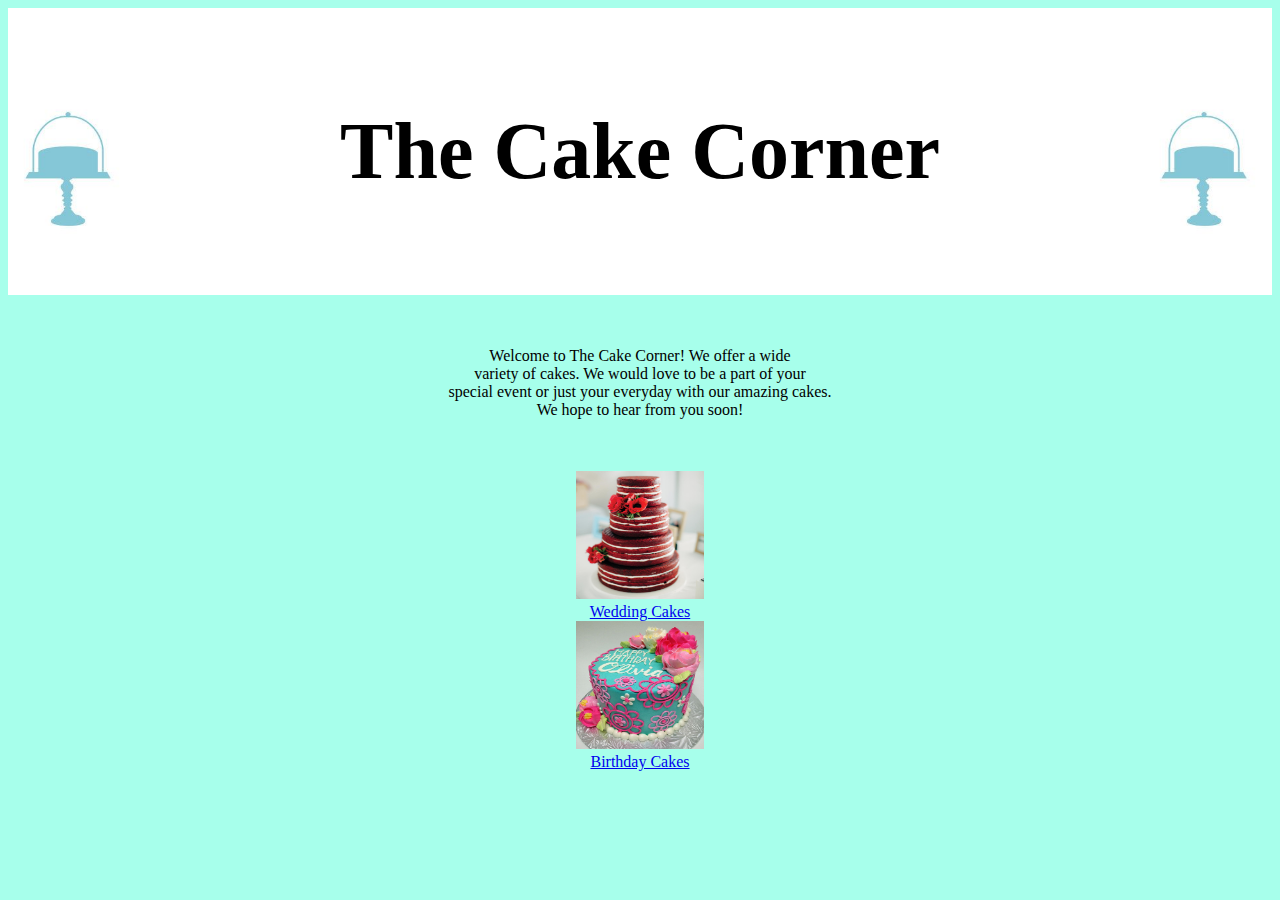
<file: index.htm>
<!DOCTYPE html>
<html lang="en">
<head>
  <div class=content; style="background-color:white;text-align: center">
    <title style = "text-align:center;">The Cake Corner</title>
    <br>
    <div class=content;>
      <img src="logo2.PNG" alt="HTML5 Icon" style="float:left;width:128px;height:128px;">
      <img src="logo2.PNG" alt="HTML5 Icon" style="float:right;width:128px;height:128px;">
      <p style="font-size: 500%;font-family: 'Segoe Script'"><b>The Cake Corner</b></p>
      <br>
    </div>
  </div>
  <style type="text/css">
        body {
      background-color: #a7ffeb;
    }
  </style>
</head>
  <meta charset=”UTF-8”>
<body>
<div style="text-align: center;">
<p>
    <br>
    <br>
  Welcome to The Cake Corner!  We offer a wide <br>
  variety of cakes.  We would love to be a part of your <br>
  special event or just your everyday with our amazing cakes.  <br>
  We hope to hear from you soon! <br>
</p>
    <br>
    <br>
  <a href = "wedding.html/">
    <img src="cake.jpg" alt="HTML5 Icon" style="width:128px;height:128px;">
    <div class="tooltip">Wedding Cakes
      <span class="Click here to checkout our wedding cakes."></span>
    </div>
  </a>
  <a href = "birthday.html">
    <img src="cake2.jpg" alt="HTML5 Icon" style="width:128px;height:128px;">
    <div class="tooltip">Birthday Cakes
      <span class="Click here to checkout our birthday cakes."></span>
    </div>
  </a>
</div>
</body>
</html>
</file>
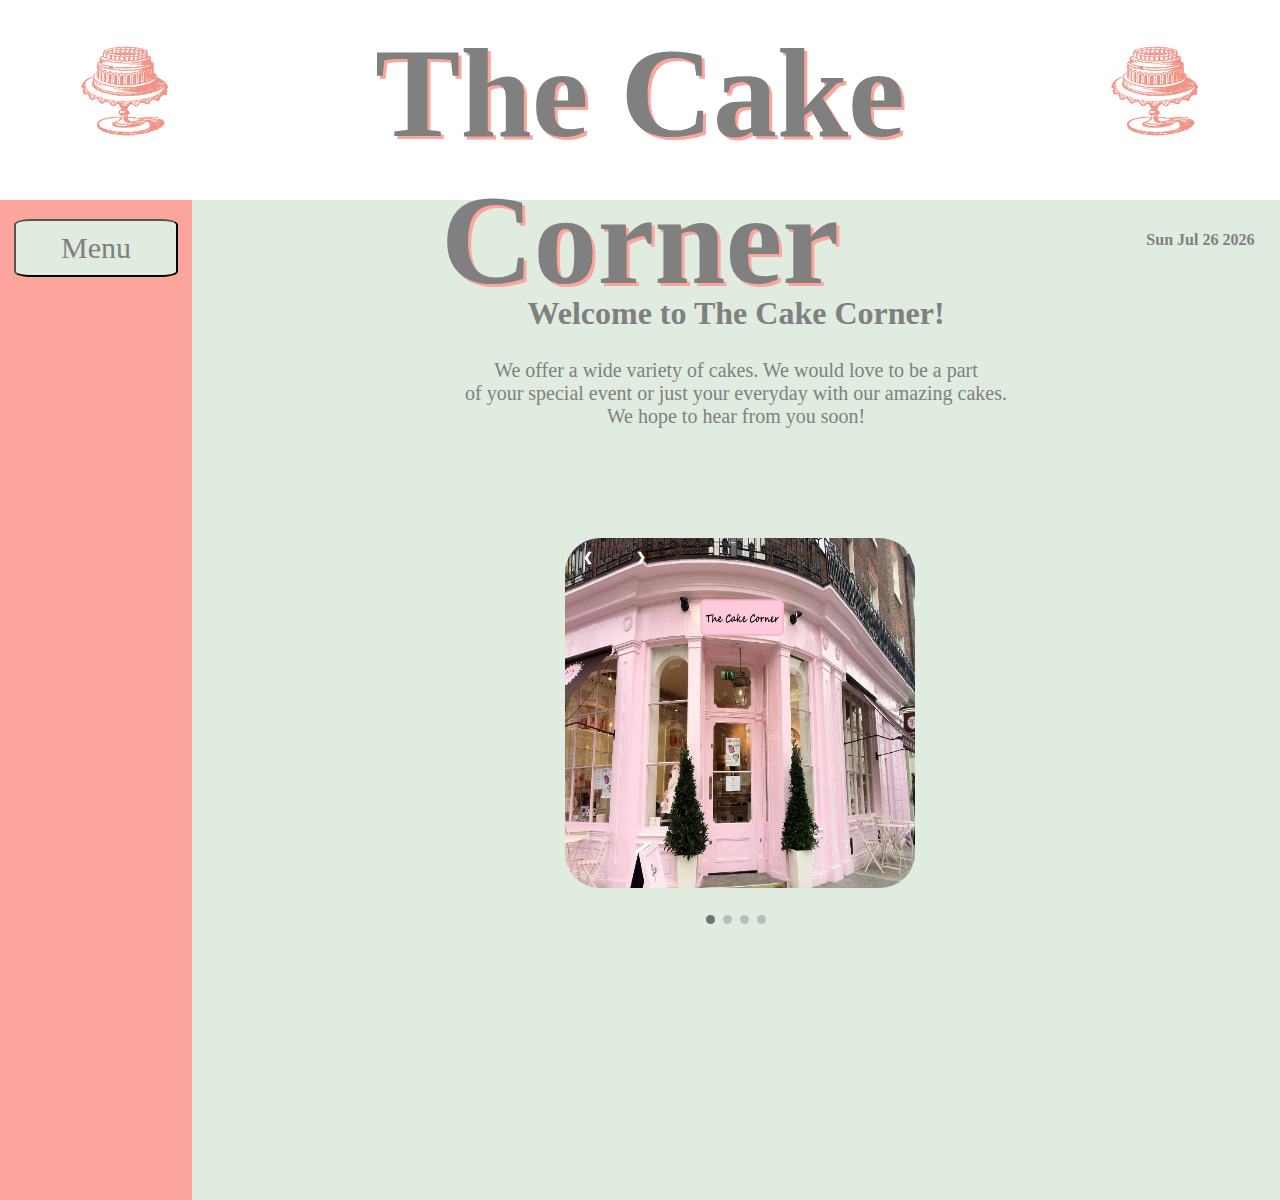
<file: index.html>
<!DOCTYPE html>
<html lang="en">
<head>
    <meta name="viewport" content="width=device-width, initial-scale=1">
    <script type="text/javascript" src="myScript.js"></script>
  <link rel="stylesheet" href="style.css" type="text/css">
    <div class="headcontainer">
        <title>The Cake Corner</title>
        <img src="newlogo.jpeg" alt="HTML5 Icon" style="float:left; margin-top:40px; margin-left:75px; width:100px;height:100px;">
        <img src="newlogo.jpeg" alt="HTML5 Icon" style="float:right; margin-top:40px; margin-right:75px; width:100px;height:100px;">
        <h1><b>
            The Cake Corner
        </b></h1>
    </div>
    <div class="dropdown w3-sidebar w3-bar-block w3-#fca59c" style="margin-left: 0; height: 100%">
            <button class="dropbtn">Menu</button>
            <div class="dropdown-content">
                <a href="birthday.html">Birthday Cakes</a>
                <a href="wedding.html">Wedding Cakes</a>
                <a href="contactus.html">Contact Us</a>
            </div>
        </div>
</head>
  <meta charset=”UTF-8”>
<body>
<div class="clear">
    <h4 id="demo"></h4>
    <script>
        var d = new Date();
        document.getElementById("demo").innerHTML = d.toDateString();
    </script>
    <h2>Welcome to The Cake Corner!</h2>
    <p>
        We offer a wide variety of cakes.  We would love to be a part<br>
        of your special event or just your everyday with our amazing cakes. <br>
        We hope to hear from you soon! <br>
</p>
</div>
<br>
<br>
<br>
<br>
<br>
    <div class="slideshow-container">
        <div class="mySlides" id="fade">
            <img src="storefront.jpg" style="width:350px; height: 350px;">
        </div>

        <div class="mySlides" id="fade">
            <img src="inside2.jpg" style="width:350px; height: 350px;">
        </div>

        <div class="mySlides" id="fade">
            <img src="cake2.jpg" style="width:350px; height: 350px;">
        </div>

        <div class="mySlides" id="fade">
            <img src="cake.jpg" style="width:350px; height: 350px;">
        </div>

        <a class="prev" onclick="plusSlides(-1)">&#10094;</a>
        <a class="next" onclick="plusSlides(1)">&#10095;</a>
    </div>
    <br>

    <div style="margin-left: 15%; text-align: center">
        <span class="dot" onclick="currentSlide(1)"></span>
        <span class="dot" onclick="currentSlide(2)"></span>
        <span class="dot" onclick="currentSlide(3)"></span>
        <span class="dot" onclick="currentSlide(4)"></span>
    </div>

    <script>
        var slideIndex = 1;
        showSlides(slideIndex);

        function plusSlides(n) {
            showSlides(slideIndex += n);
        }

        function currentSlide(n) {
            showSlides(slideIndex = n);
        }
        var slideIndex = 1;
        showSlides(slideIndex);

        function plusSlides(n) {
            showSlides(slideIndex += n);
        }

        function currentSlide(n) {
            showSlides(slideIndex = n);
        }

        function showSlides(n) {
            var i;
            var slides = document.getElementsByClassName("mySlides");
            var dots = document.getElementsByClassName("dot");
            if (n > slides.length) {slideIndex = 1}
            if (n < 1) {slideIndex = slides.length}
            for (i = 0; i < slides.length; i++) {
                slides[i].style.display = "none";
            }
            for (i = 0; i < dots.length; i++) {
                dots[i].className = dots[i].className.replace(" active", "");
            }
            slides[slideIndex-1].style.display = "block";
            dots[slideIndex-1].className += " active";
        }
    </script>

    <br>
    <br>
    <br>
    <br>
    </div>
</body>
</html>
</file>
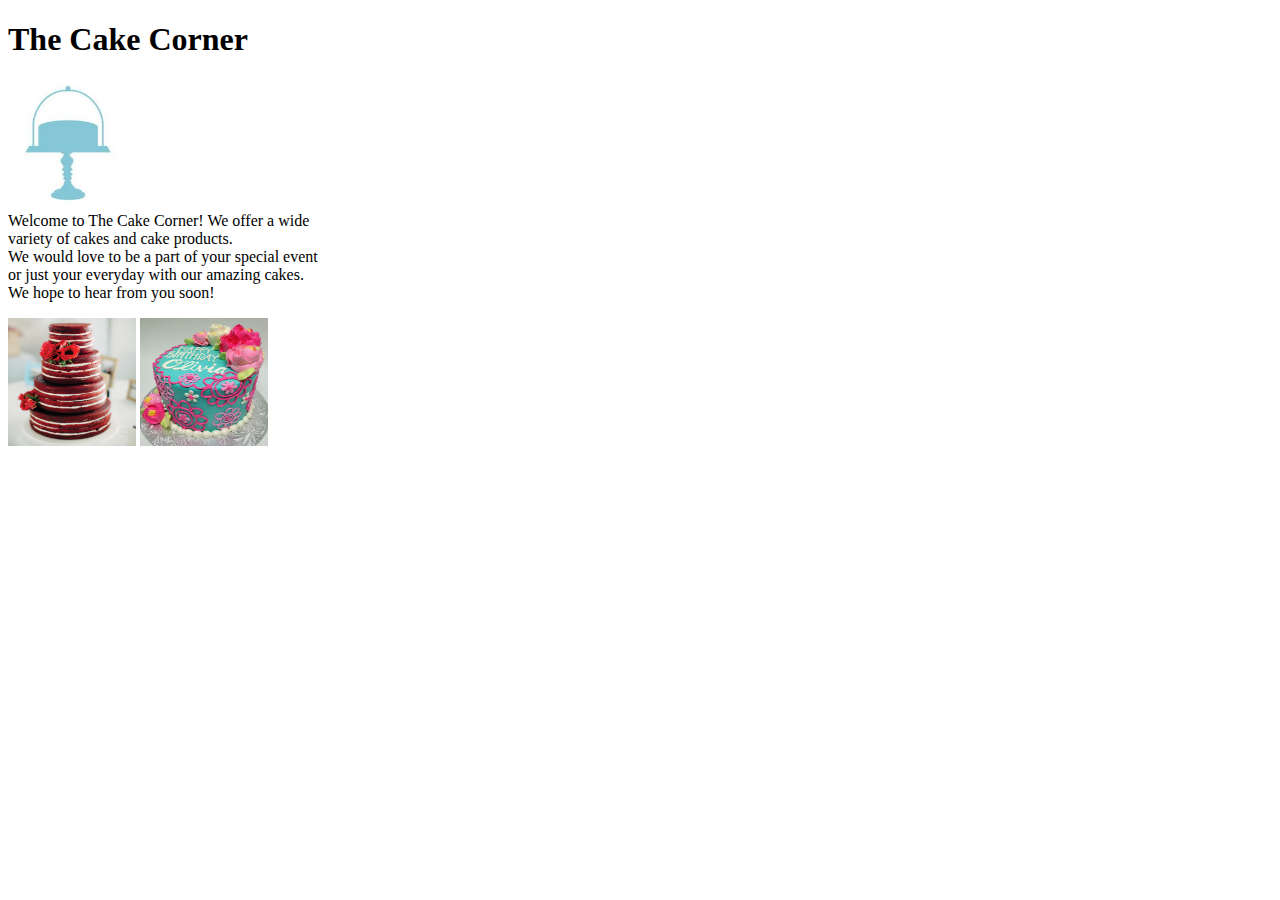
<file: assignment131pic2.htm>
<!DOCTYPE html>
<html lang="en">
  <head>
  <title>The Cake Corner</title>
  </head>
<body>
<h1>The Cake Corner</h1>
<p>
  <img src="logo2.PNG" alt="HTML5 Icon" style="width:128px;height:128px;"> <br>
  Welcome to The Cake Corner!  We offer a wide <br>
  variety of cakes and cake products. <br>
  We would love to be a part of your special event <br>
  or just your everyday with our amazing cakes.  <br>
  We hope to hear from you soon!
</p>
<img src="cake.jpg" alt="HTML5 Icon" style="width:128px;height:128px;">
<img src="cake2.jpg" alt="HTML5 Icon" style="width:128px;height:128px;">
</body>
</html>
</file>
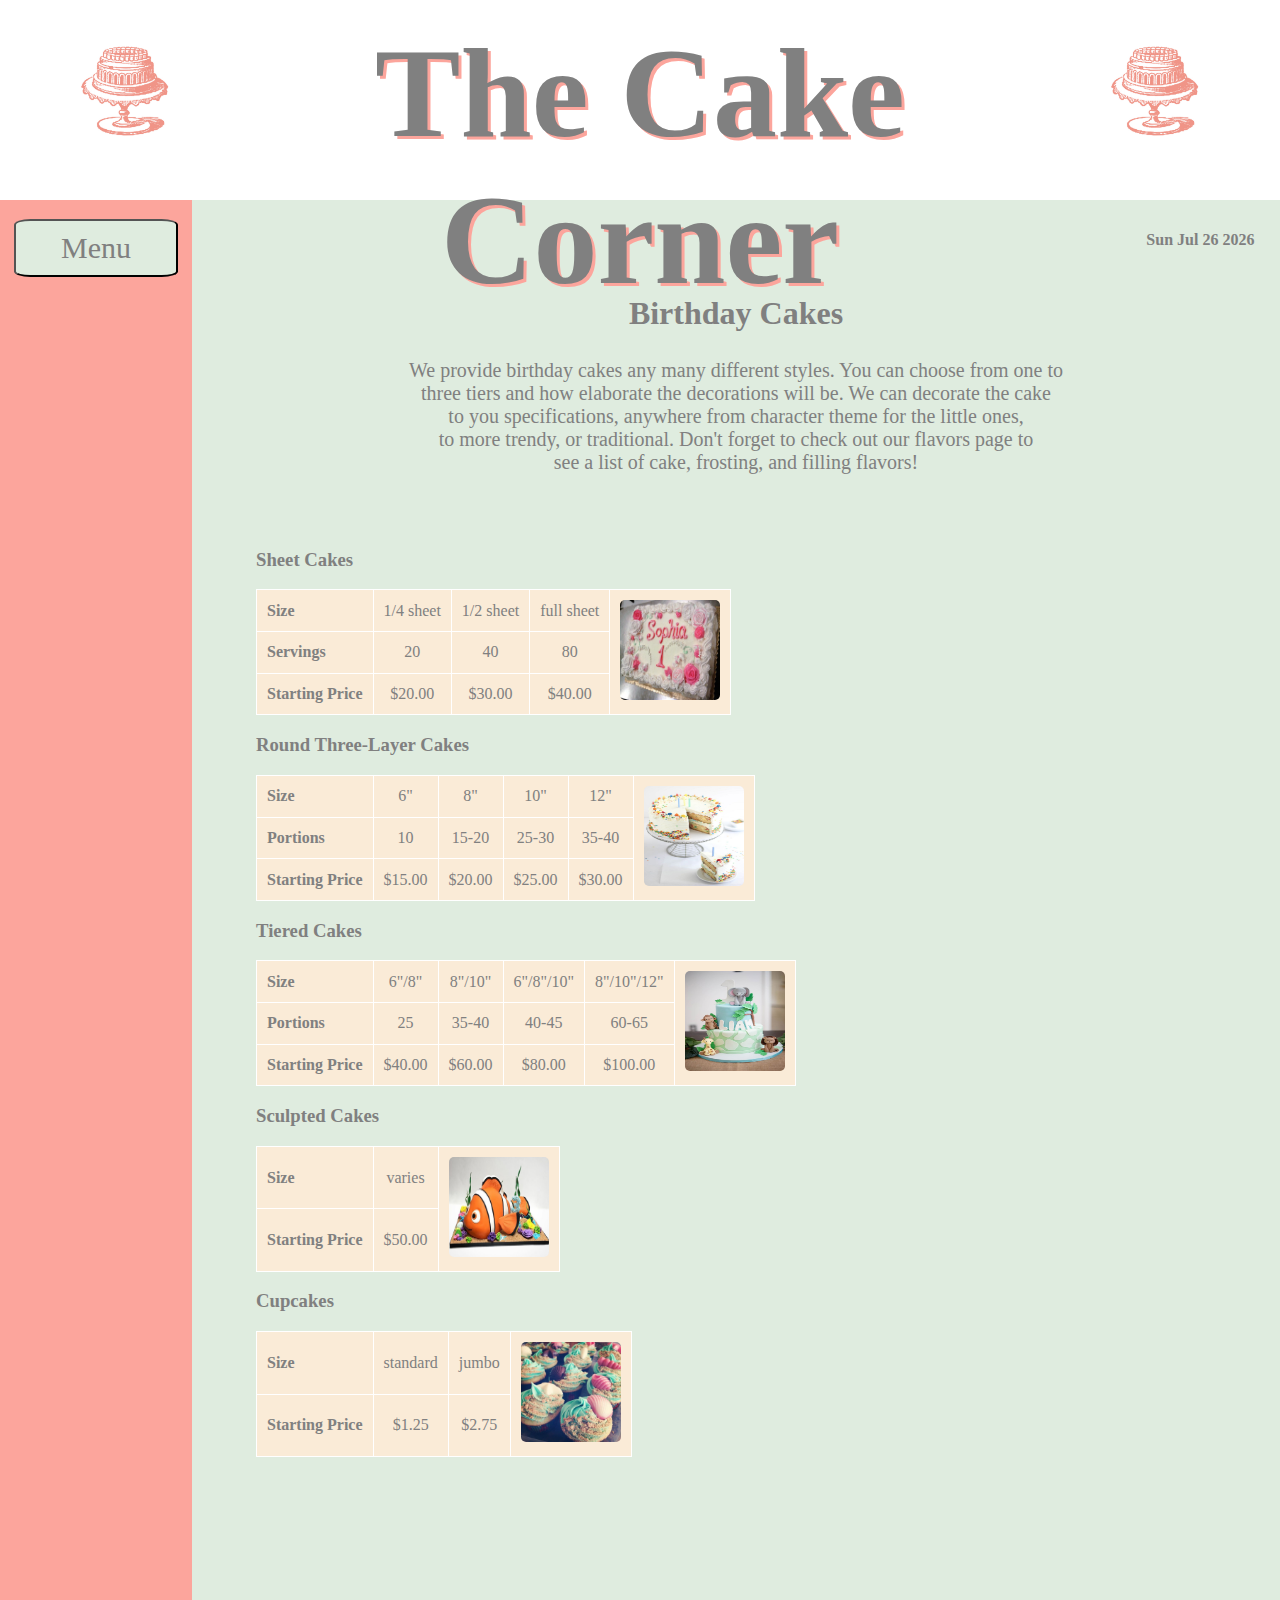
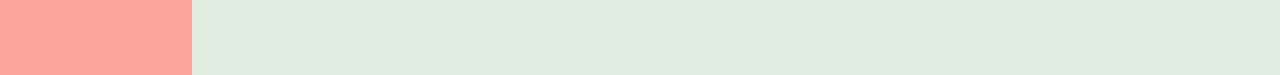
<file: birthday.html>
<!DOCTYPE html>
<html lang="en">
<head>
    <link rel="stylesheet" href="style.css" type="text/css">
    <div class="headcontainer">
        <title>The Cake Corner</title>
        <img src="newlogo.jpeg" alt="HTML5 Icon" style="float:left; margin-top:40px; margin-left:75px; width:100px;height:100px;">
        <img src="newlogo.jpeg" alt="HTML5 Icon" style="float:right; margin-top:40px; margin-right:75px; width:100px;height:100px;">
        <h1><b>
            The Cake Corner
        </b></h1>
        </div>
    <div class="dropdown w3-sidebar w3-bar-block" style="margin-left: 0; height: 100%">
        <button class="dropbtn">Menu</button>
        <div class="dropdown-content">
            <a href="index.html">Home</a>
            <a href="wedding.html">Wedding Cakes</a>
            <a href="contactus.html">Contact Us</a>
        </div>
    </div>
    <script src="myScript.js"></script>
</head>
<meta charset=”UTF-8”>
<body>
<div class="content">
    <h4 id="demo"></h4>
    <script>
        var d = new Date();
        document.getElementById("demo").innerHTML = d.toDateString();
    </script>
    <h2> Birthday Cakes </h2>
    <p>
    We provide birthday cakes any many different styles.  You can choose from one to  <br>
    three tiers and how elaborate the decorations will be.  We can decorate the cake <br>
    to you specifications, anywhere from character theme for the little ones,  <br>
    to more trendy, or traditional.  Don't forget to check out our flavors page to <br>
    see a list of cake, frosting, and filling flavors!  <br>
</p>
<br>
<br>
    <table>
        <script src="myScript.js"></script>
        <h3> Sheet Cakes </h3>
        <tr>
            <th> Size</th>
            <td> 1/4 sheet</td>
            <td> 1/2 sheet</td>
            <td> full sheet</td>
            <td rowspan="3"><img id="bdaysheet" class="bdayModal" src="bdaysheet.jpg" alt="Sheet Cake"style="width:100px;height:100px;"></td>
        </tr>
        <tr>
            <th> Servings</th>
            <td> 20</td>
            <td> 40</td>
            <td> 80</td>
        </tr>
        <tr>
            <th> Starting Price</th>
            <td> $20.00</td>
            <td> $30.00</td>
            <td> $40.00</td>
        </tr>
        <table/>
        <table>
        <h3> Round Three-Layer Cakes </h3>
        <tr>
            <th> Size</th>
            <td> 6"</td>
            <td> 8"</td>
            <td> 10"</td>
            <td> 12"</td>
            <td rowspan="3"><img id="bdaylayer" class="bdayModal" src="bdaylayer.jpg" alt="Round Cake" style="width:100px;height:100px;"></td>
        </tr>
        <tr>
            <th> Portions</th>
            <td> 10</td>
            <td> 15-20</td>
            <td> 25-30</td>
            <td> 35-40</td>
        </tr>
        <tr>
            <th> Starting Price</th>
            <td> $15.00</td>
            <td> $20.00</td>
            <td> $25.00</td>
            <td> $30.00</td>
        </tr>
    </table>
    <table>
           <h3> Tiered Cakes  </h3>
            <tr>
                <th> Size </th>
                <td> 6"/8" </td>
                <td> 8"/10" </td>
                <td> 6"/8"/10" </td>
                <td> 8"/10"/12" </td>
                <td rowspan="3"><img id="bdaytier" class="bdayModal" src="bdaytier.jpg" alt="Tiered Cake" style="95px;width:100px;height:100px;"></td>
            </tr>
            <tr>
                <th> Portions </th>
                <td> 25 </td>
                <td> 35-40 </td>
                <td> 40-45 </td>
                <td> 60-65 </td>
            </tr>
            <tr>
                <th> Starting Price </th>
                <td> $40.00 </td>
                <td> $60.00 </td>
                <td> $80.00 </td>
                <td> $100.00 </td>
            </tr>
        </table>
            <table>
                <h3> Sculpted Cakes </h3>
                <tr>
                    <th> Size </th>
                    <td> varies </td>
                    <td rowspan="2"><img id="bdaysculpt" class="bdayModal" src="bdaysculpt.jpg" alt="Sculpted Cake" style="width:100px;height:100px;"></td>
                </tr>
                <tr>
                    <th> Starting Price </th>
                    <td> $50.00 </td>
                </tr>
            </table>
                <table>
                    <h3> Cupcakes </h3>
                    <tr>
                        <th> Size </th>
                        <td> standard </td>
                        <td> jumbo </td>
                        <td rowspan="3"><img id="bdaycupcake" class="bdayModal" src="bdaycupcake.jpg" alt="Cupcake" style= "width:100px;height:100px;"></td>
                    </tr>
                    <tr>
                        <th> Starting Price </th>
                        <td> $1.25 </td>
                        <td> $2.75 </td>
                    </tr>
                </table>

        <div id="myModal" class="modal">
            <span class="close"onclick="document.getElementById('myModal').style.display='none'">&times;</span>
            <img class="modal-content" id="img01">
            <div id="caption"></div>
        </div>
        <br>
        <script>// Get the modal
        var modal = document.getElementById('myModal');

        // Get the image and insert it inside the modal - use its "alt" text as a caption
        var img1 = document.getElementById('bdaysheet');
        var img2 = document.getElementById('bdaylayer');
        var img3 = document.getElementById('bdaytier');
        var img4 = document.getElementById('bdaysculpt');
        var img5 = document.getElementById('bdaycupcake');
        var modalImg = document.getElementById("img01");
        var captionText = document.getElementById("caption");

        img1.onclick = function(){
            modal.style.display = "block";
            modalImg.src = this.src;
            modalImg.alt = this.alt;
            captionText1.innerHTML = this.alt;
        }

        img2.onclick = function(){
            modal.style.display = "block";
            modalImg.src = this.src;
            modalImg.alt = this.alt;
            captionText.innerHTML = this.alt;
        }

        img3.onclick = function(){
            modal.style.display = "block";
            modalImg.src = this.src;
            modalImg.alt = this.alt;
            captionText.innerHTML = this.alt;
        }

        img4.onclick = function(){
            modal.style.display = "block";
            modalImg.src = this.src;
            modalImg.alt = this.alt;
            captionText.innerHTML = this.alt;
        }

        img5.onclick = function(){
            modal.style.display = "block";
            modalImg.src = this.src;
            modalImg.alt = this.alt;
            captionText.innerHTML = this.alt;
        }

        // Get the <span> element that closes the modal
        var span = document.getElementsByClassName("close")[0];

        // When the user clicks on <span> (x), close the modal
        span.onclick = function() {
            modal.style.display = "none";
        }
        </script>
</body>
</html>
</file>
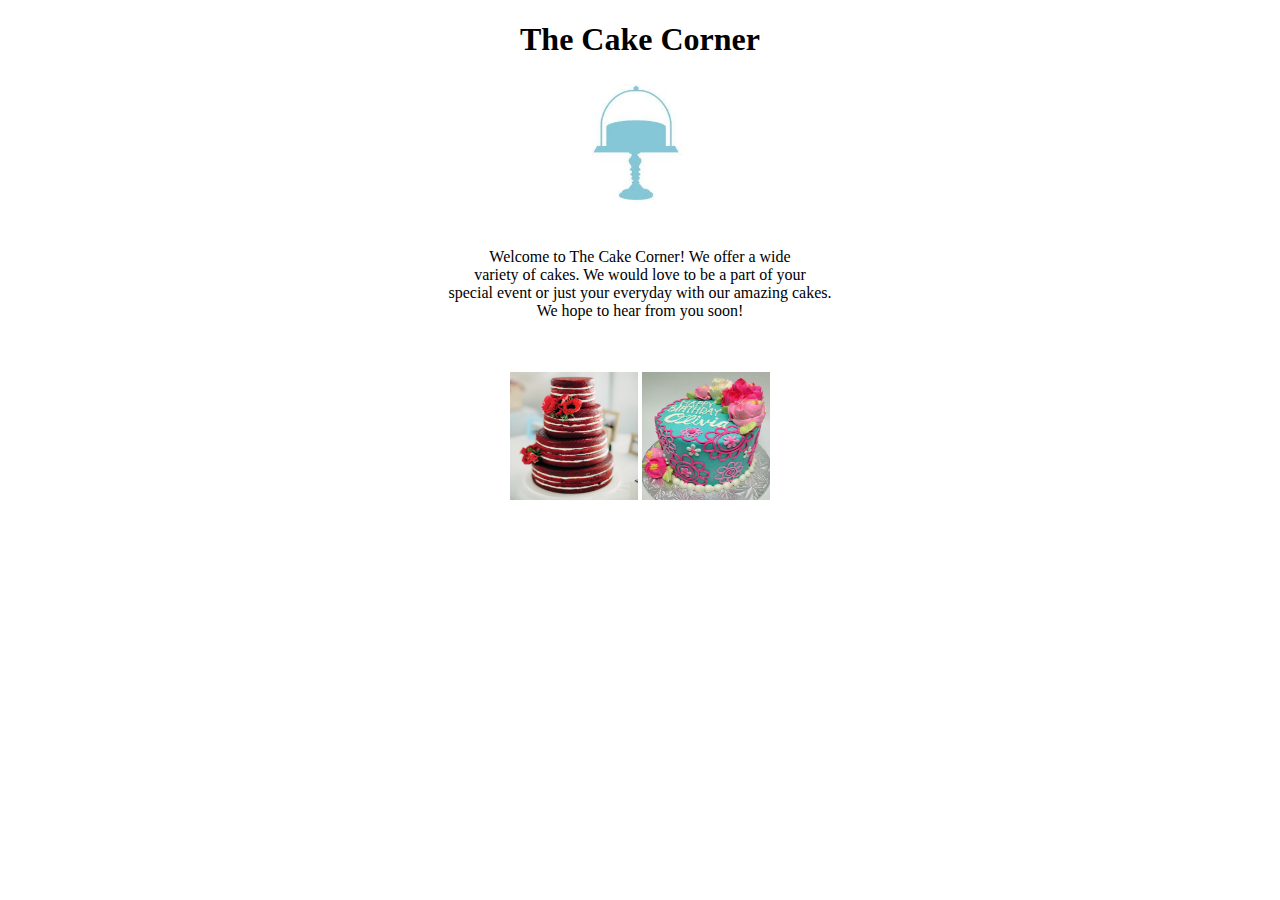
<file: centered.htm>
<!DOCTYPE html>
<html lang="en">
  <head>
  <title>The Cake Corner</title>
  </head>
<body>
<div style="text-align: center;">
<h1>The Cake Corner</h1>
<p>
  <img src="logo2.PNG" alt="HTML5 Icon" style="width:128px;height:128px;"> <br>
    <br>
    <br>
  Welcome to The Cake Corner!  We offer a wide <br>
  variety of cakes.  We would love to be a part of your <br>
  special event or just your everyday with our amazing cakes.  <br>
  We hope to hear from you soon! <br>
</p>
    <br>
    <br>
<img src="cake.jpg" alt="HTML5 Icon" style="width:128px;height:128px;">
<img src="cake2.jpg" alt="HTML5 Icon" style="width:128px;height:128px;">
</div>
</body>
</html>
</file>
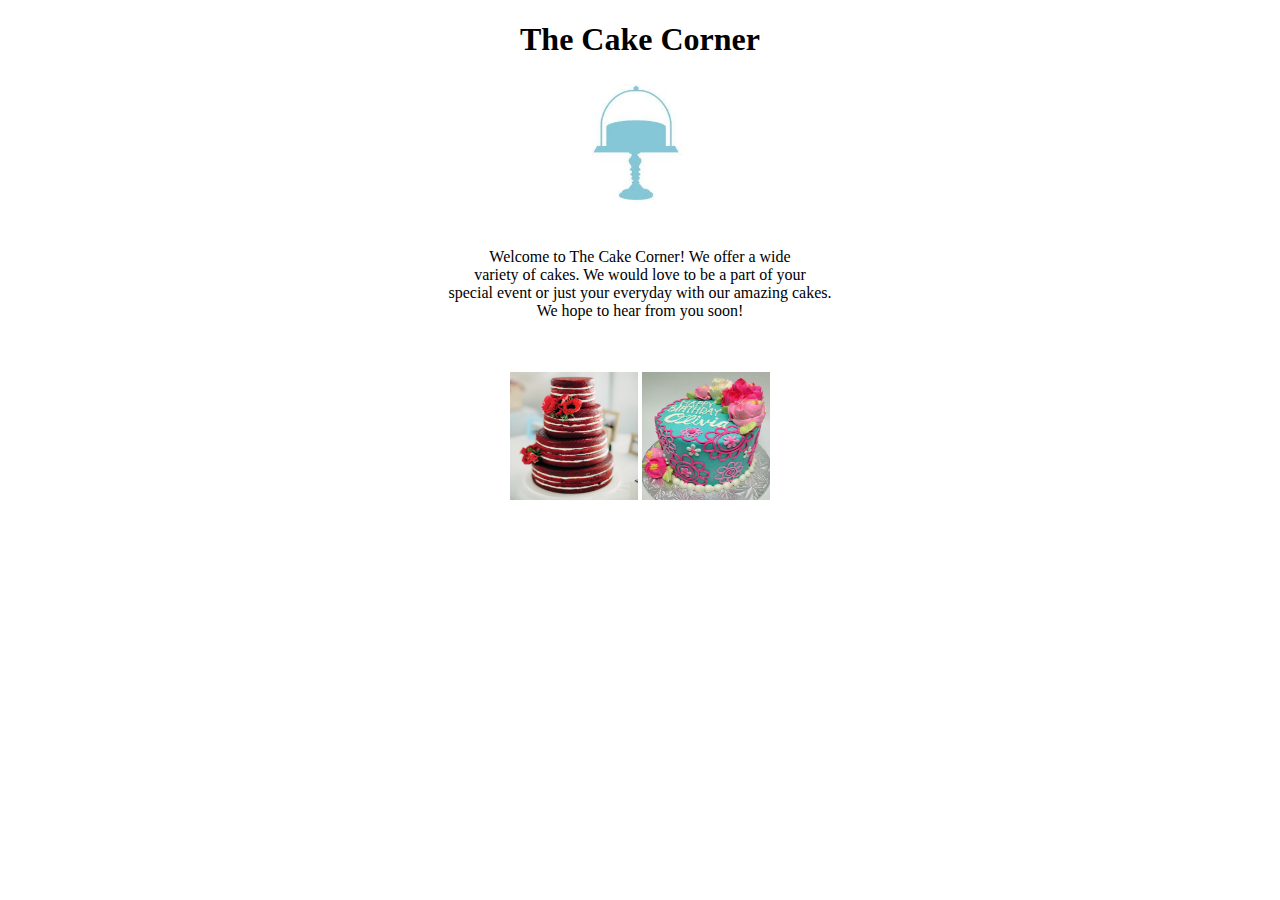
<file: charset.htm>
<!DOCTYPE html>
<html lang="en">
  <head>
  <title>The Cake Corner</title>
  </head>
  <meta charset=”UTF-8”>
<body>
<div style="text-align: center;">
<h1>The Cake Corner</h1>
<p>
  <img src="logo2.PNG" alt="HTML5 Icon" style="width:128px;height:128px;"> <br>
    <br>
    <br>
  Welcome to The Cake Corner!  We offer a wide <br>
  variety of cakes.  We would love to be a part of your <br>
  special event or just your everyday with our amazing cakes.  <br>
  We hope to hear from you soon! <br>
</p>
    <br>
    <br>
<img src="cake.jpg" alt="HTML5 Icon" style="width:128px;height:128px;">
<img src="cake2.jpg" alt="HTML5 Icon" style="width:128px;height:128px;">
</div>
</body>
</html>
</file>
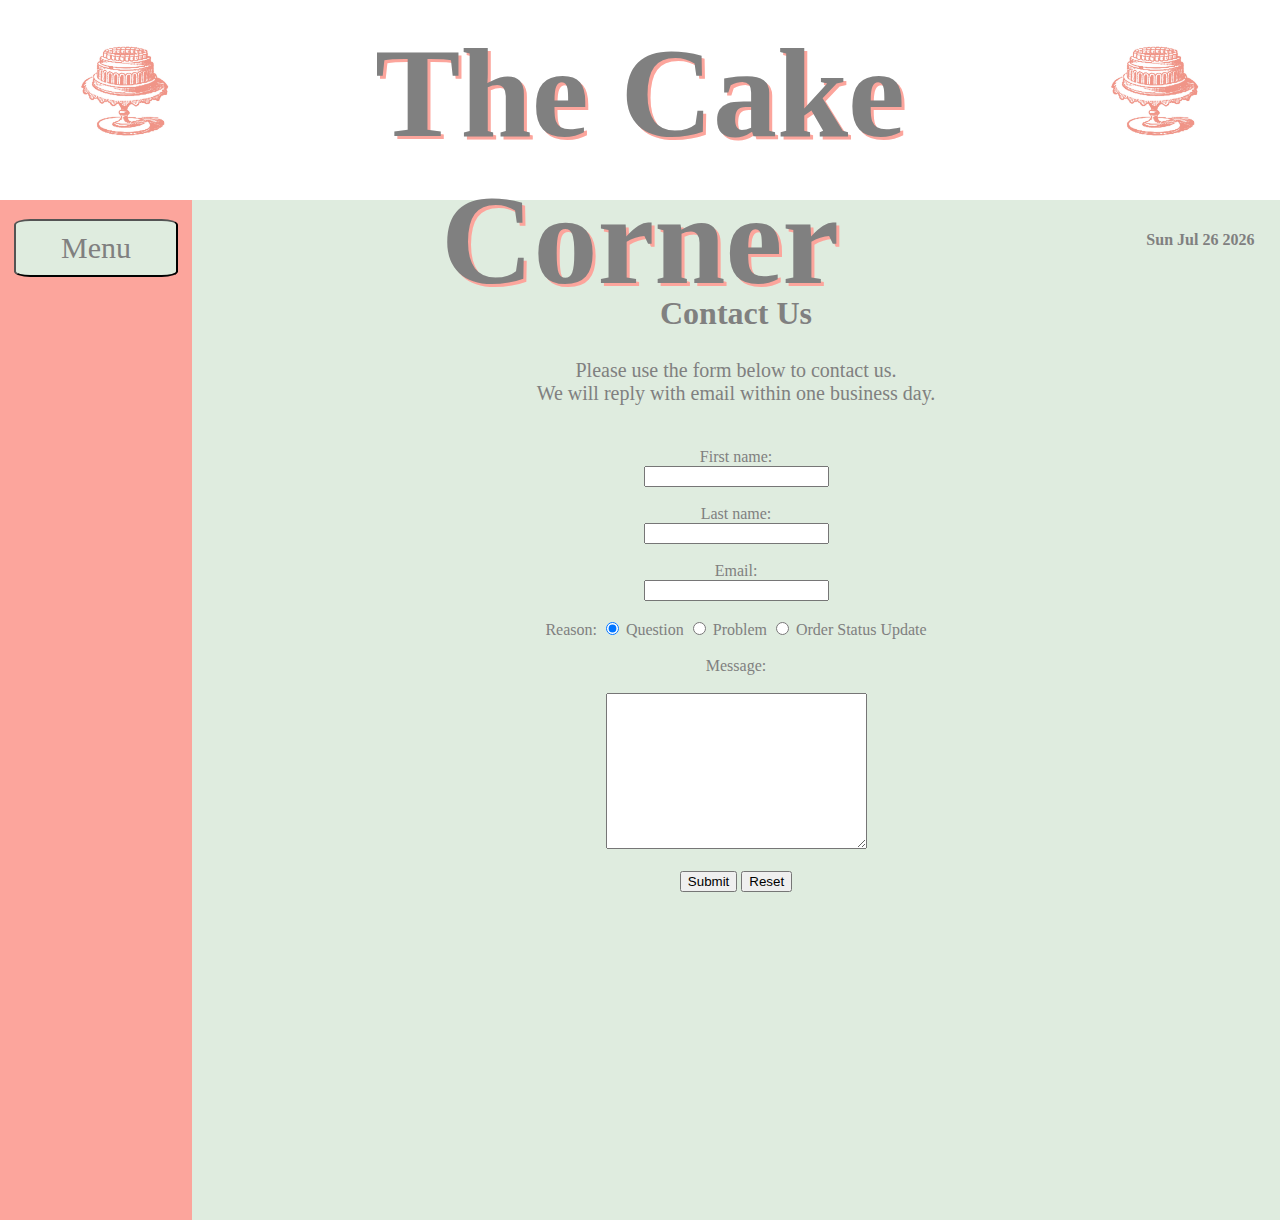
<file: contactus.html>
<!DOCTYPE html>
<html lang="en">
<head>
    <link rel="stylesheet" href="style.css" type="text/css">
    <div class="headcontainer">
        <title>The Cake Corner</title>
        <img src="newlogo.jpeg" alt="HTML5 Icon" style="float:left; margin-top:40px; margin-left:75px; width:100px;height:100px;">
        <img src="newlogo.jpeg" alt="HTML5 Icon" style="float:right; margin-top:40px; margin-right:75px; width:100px;height:100px;">
        <h1><b>
            The Cake Corner
        </b></h1>
    </div>
    <div class="dropdown w3-sidebar w3-bar-block w3-#fca59c" style="margin-left: 0; height: 100%">
    <button class="dropbtn">Menu</button>
        <div class="dropdown-content">
            <a href="index.html">Home</a>
            <a href="birthday.html">Birthday Cakes</a>
            <a href="wedding.html">Wedding Cakes</a>
        </div>
    </div>
</head>
<meta charset=”UTF-8”>
<body>
<div class="clear">
    <h4 id="demo"></h4>
    <script>
        var d = new Date();
        document.getElementById("demo").innerHTML = d.toDateString();
    </script>
    <h2> Contact Us </h2>
        <p>Please use the form below to contact us.<br>  We will reply with email within one business day.<br><br>
    <form name="myForm" action="/action_page_post.php" onsubmit="return validateForm()" method="post">
        First name:<br>
        <input type="text" name="firstname"><br><br>
        Last name:<br>
        <input type="text" name="lastname"><br><br>
        Email:<br>
        <input type="text" name="email"><br><br>
        Reason:
        <input type="radio" name="reason" value="question" checked> Question
        <input type="radio" name="reason" value="problem"> Problem
        <input type="radio" name="reason" value="order"> Order Status Update<br><br>
        Message:<br><br>
        <textarea name="message" rows="10" cols="30"></textarea>
            <br><br>
        <button type="submit" value="Submit">Submit</button>
        <button type="reset" value="Reset">Reset</button>
    </form>
        </p>
    </div>
<br>
<br>
<br>
<br>
<br>
<br>
</body>
</html>
</file>
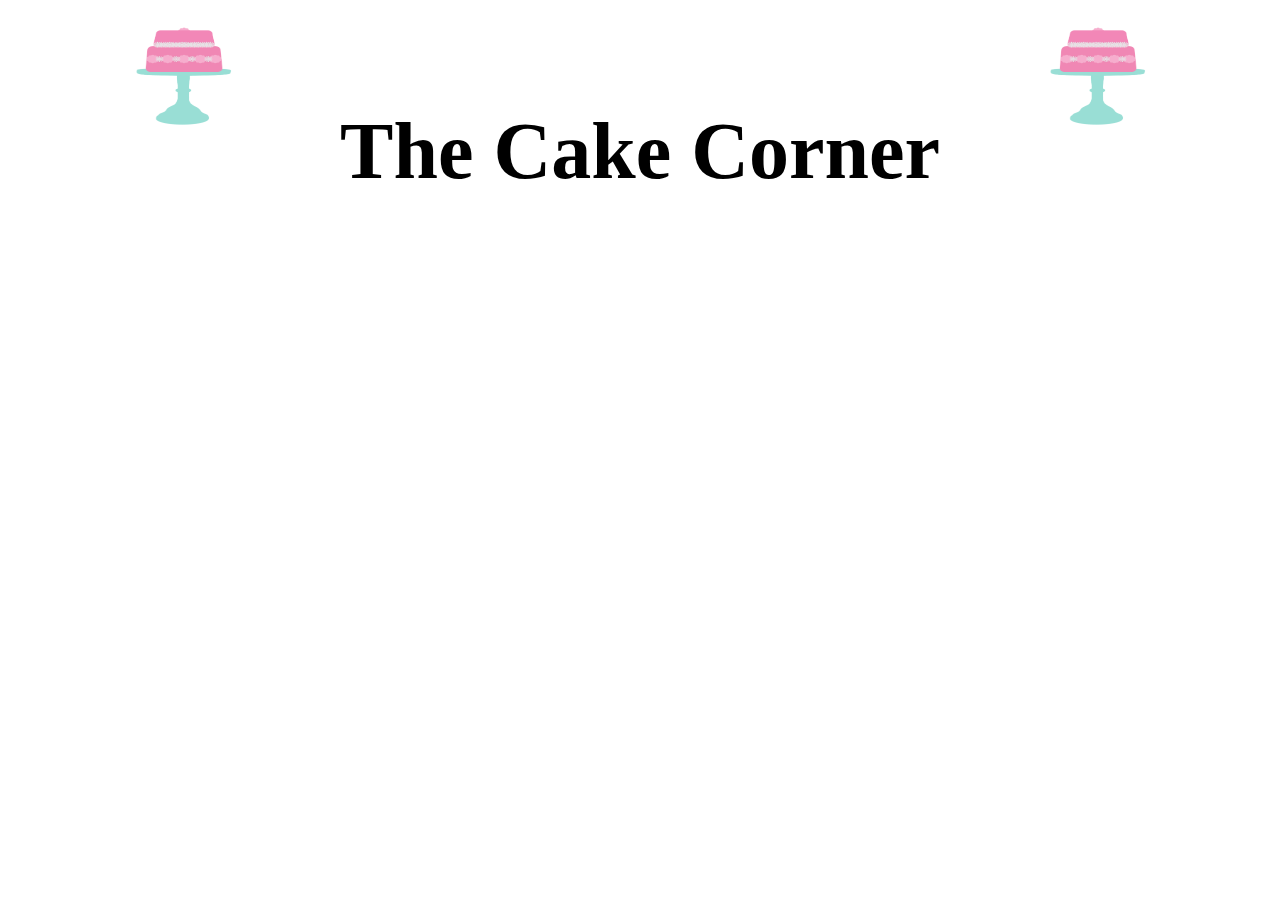
<file: css.html>
<!DOCTYPE html>
<html lang="en">
<head>
    <meta charset="UTF-8">
    <div style="background-color:white;text-align: center">
    <title style = "text-align:center;">The Cake Corner</title>
    <br>
    <img src="logoyo.png" alt="HTML5 Icon" style="float:left; margin-left: 125px; width:100px;height:100px;">
    <img src="logoyo.png" alt="HTML5 Icon" style="float:right; margin-right: 125px; width:100px;height:100px;">
    <p style="font-size: 500%;font-family: 'Segoe Script';font-varient: small-caps;"><b>The Cake Corner</b></p>
    <br>
</div>
</head>
<body>
<style type="text/css">
<p style="font-family: 'Segoe Script'"></p>
    body {
        background-color: #a7ffeb;style="text-align: center
    }
    a:link, a:visited {
        background-color: 	#FFB6C1;
        color: white;
        padding: 15px 30px;
        text-align: center;
        text-decoration: none;
        display: inline-block;
    }
    a:hover, a:active {
        background-color: 	#FF00FF;
    }
    table, th, td {
        border: 1px solid black;
        border-collapse: collapse;
        background-color: #ffe4e1;
        padding: 5px;
        margin-left: 95px;
    }
    th {
        text-align: left;
    }
    td {
        text-align: center;
    }
</style>
</body>
</html>
</file>
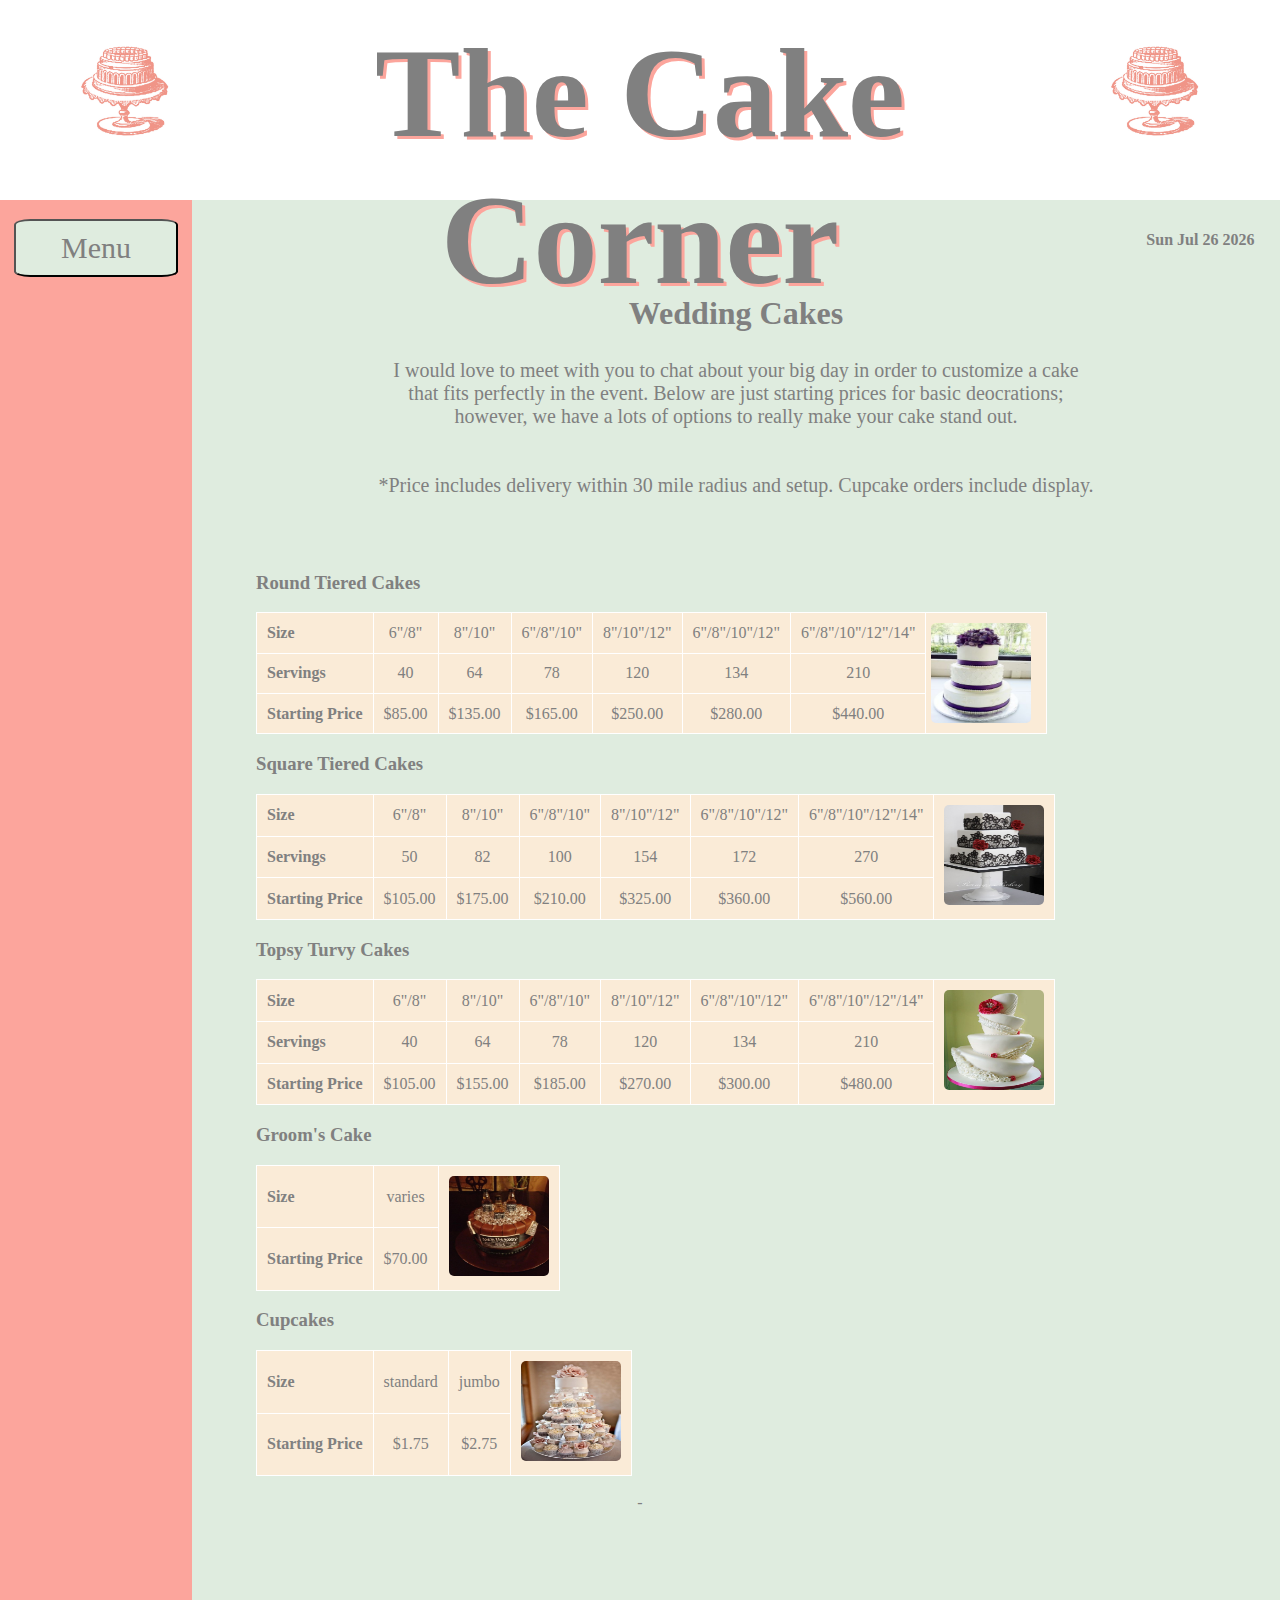
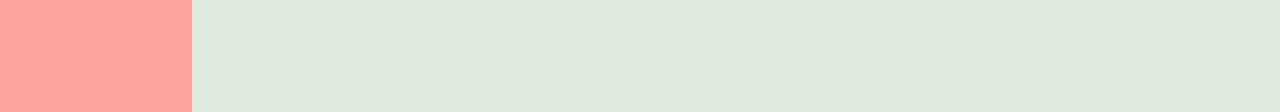
<file: wedding.html>
<!DOCTYPE html>
<html lang="en">
<head>
    <script type="text/javascript" src="myScript.js"></script>
    <link rel="stylesheet" href="style.css" type="text/css">
    <div class="headcontainer">
        <title>The Cake Corner</title>
        <img src="newlogo.jpeg" alt="HTML5 Icon" style="float:left; margin-top:40px; margin-left:75px; width:100px;height:100px;">
        <img src="newlogo.jpeg" alt="HTML5 Icon" style="float:right; margin-top:40px; margin-right:75px; width:100px;height:100px;">
        <h1><b>
            The Cake Corner
        </b></h1>
    </div>
    <div class="dropdown w3-sidebar w3-bar-block" style="margin-left: 0; height: 100%">
    <button class="dropbtn">Menu</button>
        <div class="dropdown-content">
            <a href="index.html">Home</a>
            <a href="birthday.html">Birthday Cakes</a>
            <a href="contactus.html">Contact Us</a>
        </div>
    </div>
</head>
<meta charset=”UTF-8”>
<body>
<div class="clear">
    <h4 id="demo"></h4>
    <script>
        var d = new Date();
        document.getElementById("demo").innerHTML = d.toDateString();
    </script>
<h2> Wedding Cakes </h2>
<p>
    I would love to meet with you to chat about your big day in order to customize a cake <br>
    that fits perfectly in the event.  Below are just starting prices for basic deocrations; <br>
    however, we have a lots of options to really make your cake stand out.  <br>
    <br>
    <br>
    *Price includes delivery within 30 mile radius and setup.  Cupcake orders include display.  <br>
</p>
    </div>
<br>
<br>
<table>
        <h3> Round Tiered Cakes </h3>
           <tr>
        <th> Size </th>
        <td> 6"/8" </td>
        <td> 8"/10" </td>
        <td> 6"/8"/10" </td>
        <td> 8"/10"/12" </td>
        <td> 6"/8"/10"/12" </td>
        <td> 6"/8"/10"/12"/14" </td>
        <td rowspan="3"><img id="wedround" class="wedModal" src="roundwedding.jpg" alt="Round Tiered Cake" style="float:right; margin-right: 5%; width:100px;height:100px;"></td>
    <tr>
        <th> Servings </th>
        <td> 40 </td>
        <td> 64 </td>
        <td> 78 </td>
        <td> 120 </td>
        <td> 134 </td>
        <td> 210 </td>
    </tr>
    <tr>
        <th> Starting Price </th>
        <td> $85.00 </td>
        <td> $135.00 </td>
        <td> $165.00 </td>
        <td> $250.00 </td>
        <td> $280.00 </td>
        <td> $440.00 </td>
    </tr>
</table>
<table>
    <h3> Square Tiered Cakes </h3>
    <tr>
        <th> Size </th>
        <td> 6"/8" </td>
        <td> 8"/10" </td>
        <td> 6"/8"/10" </td>
        <td> 8"/10"/12" </td>
        <td> 6"/8"/10"/12" </td>
        <td> 6"/8"/10"/12"/14" </td>
        <td rowspan="3"><img id="wedsquare" class="wedModal" src="squarewedding.jpg" alt="Square Tiered Cake" style="width:100px;height:100px;"></td>
    <tr>
        <th> Servings </th>
        <td> 50 </td>
        <td> 82 </td>
        <td> 100 </td>
        <td> 154 </td>
        <td> 172 </td>
        <td> 270 </td>
    </tr>
    <tr>
        <th> Starting Price </th>
        <td> $105.00 </td>
        <td> $175.00 </td>
        <td> $210.00 </td>
        <td> $325.00 </td>
        <td> $360.00 </td>
        <td> $560.00 </td>
    </tr>
</table>
<table>
    <h3> Topsy Turvy Cakes  </h3>
    <tr>
        <th> Size </th>
        <td> 6"/8" </td>
        <td> 8"/10" </td>
        <td> 6"/8"/10" </td>
        <td> 8"/10"/12" </td>
        <td> 6"/8"/10"/12" </td>
        <td> 6"/8"/10"/12"/14" </td>
        <td rowspan="3"><img id="wedtopsy" class="wedModal" src="topsywedding.jpg" alt="Topsy Turvy Cake" style="width:100px;height:100px;"></td>
    <tr>
        <th> Servings </th>
        <td> 40 </td>
        <td> 64 </td>
        <td> 78 </td>
        <td> 120 </td>
        <td> 134 </td>
        <td> 210 </td>
    </tr>
    <tr>
        <th> Starting Price </th>
        <td> $105.00 </td>
        <td> $155.00 </td>
        <td> $185.00 </td>
        <td> $270.00 </td>
        <td> $300.00 </td>
        <td> $480.00 </td>
</table>
<table>
    <h3> Groom's Cake </h3>
    <tr>
        <th> Size </th>
        <td> varies </td>
        <td rowspan="2"><img id="wedgroom" class="wedModal" src="groomwedding.jpg" alt="Groom's Cake" style="width:100px;height:100px;"></td>
    </tr>
    <tr>
        <th> Starting Price </th>
        <td> $70.00 </td>
    </tr>
</table>
<table>
        <h3> Cupcakes </h3>
        <tr>
            <th> Size </th>
            <td> standard </td>
            <td> jumbo </td>
            <td rowspan="2"><img id="wedcup" class="wedModal" src="cupcakewedding.jpg"alt="Cupcake"style:width:100px;height:100px;"></td>
        </tr>
        <tr>
            <th> Starting Price </th>
            <td> $1.75 </td>
            <td> $2.75 </td>
        </tr>
    </table>
<div id="myModal" class="modal">
    <span class="close"onclick="document.getElementById('myModal').style.display='none'">&times;</span>
    <img class="modal-content" id="img01">
    <div id="caption"></div>
</div>
<br>
<script>// Get the modal
var modal = document.getElementById('myModal');

// Get the image and insert it inside the modal - use its "alt" text as a caption
var img1 = document.getElementById('wedround');
var img2 = document.getElementById('wedsquare');
var img3 = document.getElementById('wedtopsy');
var img4 = document.getElementById('wedgroom');
var img5 = document.getElementById('wedcup');
var modalImg = document.getElementById("img01");
var captionText = document.getElementById("caption");

img1.onclick = function(){
    modal.style.display = "block";
    modalImg.src = this.src;
    modalImg.alt = this.alt;
    captionText1.innerHTML = this.alt;
}

img2.onclick = function(){
    modal.style.display = "block";
    modalImg.src = this.src;
    modalImg.alt = this.alt;
    captionText.innerHTML = this.alt;
}

img3.onclick = function(){
    modal.style.display = "block";
    modalImg.src = this.src;
    modalImg.alt = this.alt;
    captionText.innerHTML = this.alt;
}

img4.onclick = function(){
    modal.style.display = "block";
    modalImg.src = this.src;
    modalImg.alt = this.alt;
    captionText.innerHTML = this.alt;
}

img5.onclick = function(){
    modal.style.display = "block";
    modalImg.src = this.src;
    modalImg.alt = this.alt;
    captionText.innerHTML = this.alt;
}

// Get the <span> element that closes the modal
var span = document.getElementsByClassName("close")[0];

// When the user clicks on <span> (x), close the modal
span.onclick = function() {
    modal.style.display = "none";
}
</script>
    </body>
</html>

-
</file>
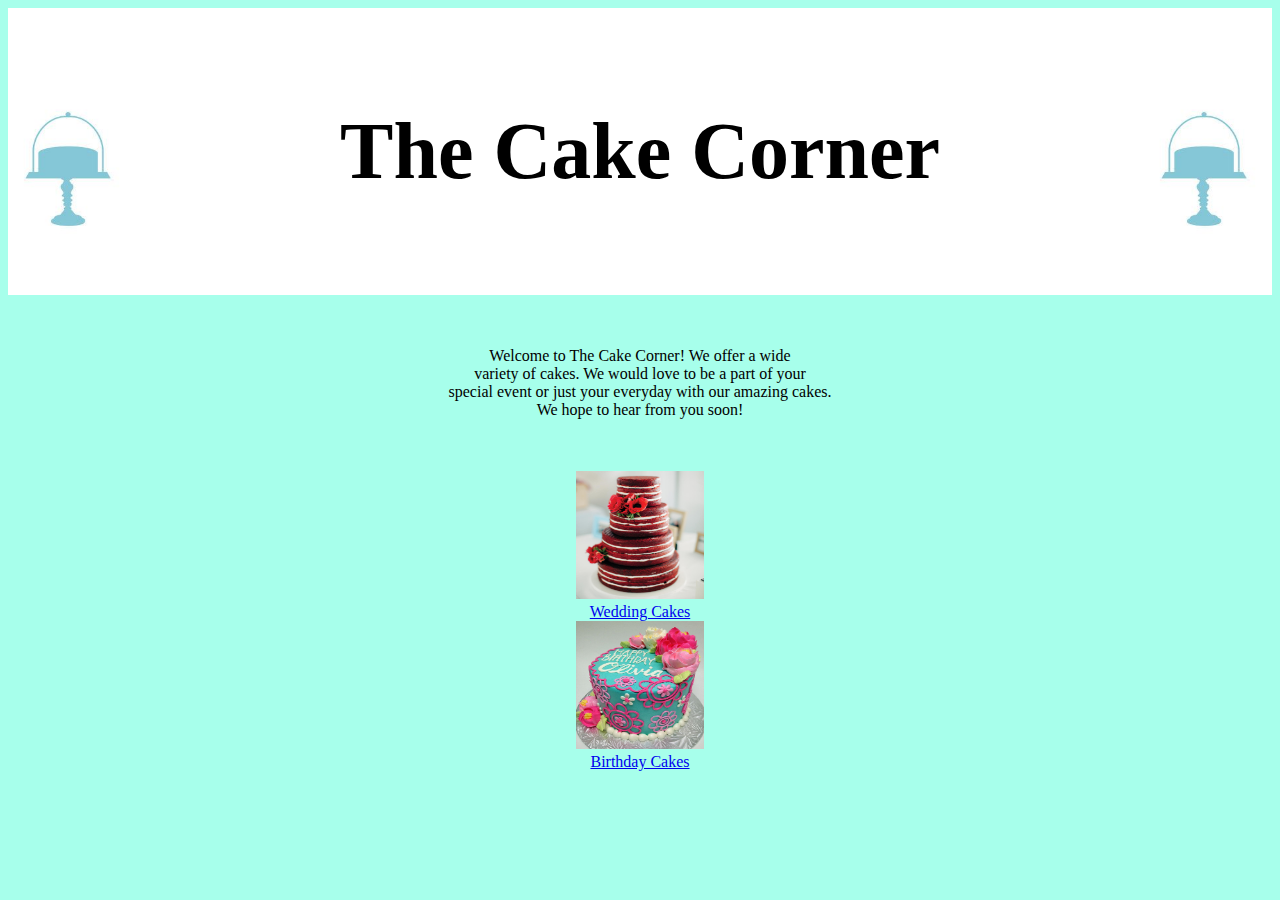
<file: wrong.htm>
<!DOCTYPE html>
<html lang="en">
<head>
  <div class=content; style="background-color:white;text-align: center">
    <title style = "text-align:center;">The Cake Corner</title>
    <br>
    <div class=content;>
      <img src="logo2.PNG" alt="HTML5 Icon" style="float:left;width:128px;height:128px;">
      <img src="logo2.PNG" alt="HTML5 Icon" style="float:right;width:128px;height:128px;">
      <p style="font-size: 500%;font-family: 'Segoe Script'"><b>The Cake Corner</b></p>
      <br>
    </div>
  </div>
  <style type="text/css">
    table {
      width: 75%;
    }
    body {
      background-color: #a7ffeb;
    }
  </style>
</head>
  <meta charset=”UTF-8”>
<body>
<div style="text-align: center;">
<p>
    <br>
    <br>
  Welcome to The Cake Corner!  We offer a wide <br>
  variety of cakes.  We would love to be a part of your <br>
  special event or just your everyday with our amazing cakes.  <br>
  We hope to hear from you soon! <br>
</p>
    <br>
    <br>
  <a href = "https://sarahamorton.github.io/wedding/">
    <img src="cake.jpg" alt="HTML5 Icon" style="width:128px;height:128px;">
    <div class="tooltip">Wedding Cakes
      <span class="Click here to checkout our wedding cakes."></span>
    </div>
  </a>
  <a href = "https://sarahamorton.github.io/birthday/">
    <img src="cake2.jpg" alt="HTML5 Icon" style="width:128px;height:128px;">
    <div class="tooltip">Birthday Cakes
      <span class="Click here to checkout our birthday cakes."></span>
    </div>
  </a>
</div>
</body>
</html>
</file>
<file: style.css>
html{
    min-height:100%;
    position: relative;
}

body{
    height: 100%;
    margin: 0;
}
.headcontainer{
    background-color: white;
    height: 200px;
    z-index: 1;
    position: relative;
}
#sidebar{
    position: absolute;
    height: 100%;
    margin-left:0;
    margin-top: 16.75%;
    top:0;
    bottom:0;
    left:0;
    right:0;
    overflow:hidden;
    z-index: 1;
}
h1  {
    font-size: 800%;
    font-family: "French Script MT", Times, serif;
    padding-top: 20px;
    padding-right: 20px;
    padding-left: 20px;
    padding-bottom: 20px;
    text-shadow: 3px 3px #fca59c;
    margin-top: 0;
    }
h2{
    text-align: center;
    font-family: "Bell MT", Times, serif;
    margin-left: 15%;
    margin-top: 10px;
    font-size: 200%;
}
h3  {
    background-color:#dfecdf;
    text-align: left;
    font-family: "Bell MT", Times, serif;
    margin-left: 20%;
    }
h4  {
    text-align: right;
    font-family:"Bell MT", Times, serif;
    font-size: medium;
    padding: 2%;
    margin-top: 5px;
}
div.clear {
    clear: both;
    border: none;
}

body {
      background-color:#dfecdf;
      text-align: center;
      color: #808080;
}
form{margin-left: 15%;}
p {
      float: none;
      margin-left: 15%;
      text-align: center;
      form-align: center;
      font-size: 125%;
      font-family: "Bell MT", Times, serif;
  }
li a {
    padding:8px 8px;
    color: #808080;
    text-align: left;
    text-decoration: none;
    display: inline-block;
}
li a:hover, a:active {
    background-color:#dfecdf;
    width: 90%;
}
table, th, td {
    border: 1px solid white;
    border-collapse: collapse;
    background-color:#FAEBD7;
    padding: 10px;
    margin-left: 20%;
}
tr:hover{background-color: #bad095;}

th {text-align: left;}

td {text-align: center;}

img{
    border-radius: 10%;
    width:100px;
    height:100px;
}

/* Dropdown Button */
.dropbtn {
    background-color: #dfecdf;
    color: #808080;
    font-family: "Bell MT", Times, serif;
    margin-top: 10%;
    padding: 10px 16px;
    width: 85%;
    font-size: 125%;
    border-radius: 10%;
    cursor: pointer;
}

/* Dropdown button on hover & focus */
.dropbtn:hover, .dropbtn:focus {
    background-color: #FAEBD7;
}

/* The container <div> - needed to position the dropdown content */
.dropdown {
    position: absolute;
    display: block;
    list-style-type: none;
    float: left;
    width: 15%;
    margin-top: 0;
    margin-bottom: 0;
    height: 100%;
    background-color: #fca59c;
    font-size: 150%;
}

/* Dropdown Content (Hidden by Default) */
.dropdown-content {
    display: none;
    position: absolute;
    background-color: #f9f9f9;
    width: 85%;
    margin-left: 7%;
    border-radius: 5%;
    z-index: 1;
}

/* Links inside the dropdown */
.dropdown-content a {
    color: #808080;
    font-family: "Bell MT", Times, serif;
    font-size: 80%;
    width: 85%;
    padding: 10px 16px;
    display: inline-block;
}

/* Change color of dropdown links on hover */
.dropdown-content a:hover {
    background-color: #FAEBD7;
    border-radius: 5%;
    width: inherit;
}

.dropdown:hover .dropdown-content {
    display: block;
}

.wedModal, .bdayModal{
    border-radius: 5px;
    cursor: pointer;
    transition: 0.3s;
}

.wedModal:hover, .bdayModal:hover {opacity: 0.7;}

* {box-sizing:border-box}

/* Slideshow container */
.slideshow-container {
    max-width: 150px;
    min-height: 300px;
    position: relative;
    margin: auto;
}

.mySlides {
    display: none;
}

/* Next & previous buttons */
.prev, .next {
    cursor: pointer;
    text-align: center;
    position: absolute;
    top: 5%;
    left: 1%;
    width: auto;
    margin-top: -22px;
    padding: 16px;
    color: white;
    font-weight: bold;
    font-size: 12px;
    transition: 0.6s ease;
    border-radius:;
}

/* Position the "next button" to the right */
.next {
    right: 0;
    border-radius: 3px 0 0 3px;
}

/* On hover, add a black background color with a little bit see-through */
.prev:hover, .next:hover {
    background-color: rgba(0,0,0,0.8);
}

/* The dots/bullets/indicators */
.dot {
    cursor:pointer;
    height: 9px;
    width: 9px;
    margin: 0 2px;
    background-color: #bbb;
    border-radius: 50%;
    display: inline-block;
    transition: background-color 0.6s ease;
}

.active, .dot:hover {
    background-color: #717171;
}

/* Fading animation */
#fade {
    -webkit-animation-name: fade;
    -webkit-animation-duration: 1.5s;
    animation-name: fade;
    animation-duration: 1.5s;
}

@-webkit-keyframes fade {
    from {opacity: .4}
    to {opacity: 1}
}

@keyframes fade {
    from {opacity: .4}
    to {opacity: 1}
}
.modal {
    display: none; /* Hidden by default */
    position: fixed; /* Stay in place */
    z-index: 1; /* Sit on top */
    padding-top: 100px; /* Location of the box */
    left: 0;
    top: 0;
    width: 100%; /* Full width */
    height: 100%; /* Full height */
    overflow: auto; /* Enable scroll if needed */
    background-color: rgb(0, 0, 0); /* Fallback color */
    background-color: rgba(0, 0, 0, 0.9);
}
.modal-content {
    margin: auto;
    display: block;
    width: 600px;
    height: 600px;
}
.modal-content, #caption {
    -webkit-animation-name: zoom;
    -webkit-animation-duration: 0.6s;
    animation-name: zoom;
    animation-duration: 0.6s;
}
/* Caption of Modal Image (Image Text) - Same Width as the Image */
#caption {
    margin: auto;
    display: block;
    width: 80%;
    max-width: 700px;
    text-align: center;
    color: #ccc;
    padding: 10px 0;
    height: 150px;
}
@-webkit-keyframes zoom {
    from {
        -webkit-transform: scale(0)
    }
    to {
        -webkit-transform: scale(1)
    }
}
@keyframes zoom {
    from {transform: scale(0)}
    to {transform: scale(1)}
}
.close {
    position: absolute;
    top: 15px;
    right: 35px;
    color: #f1f1f1;
    font-size: 40px;
    font-weight: bold;
    transition: 0.3s;
}
.close:hover,
.close:focus {
    color: #bbb;
    text-decoration: none;
    cursor: pointer;
}
</file>
